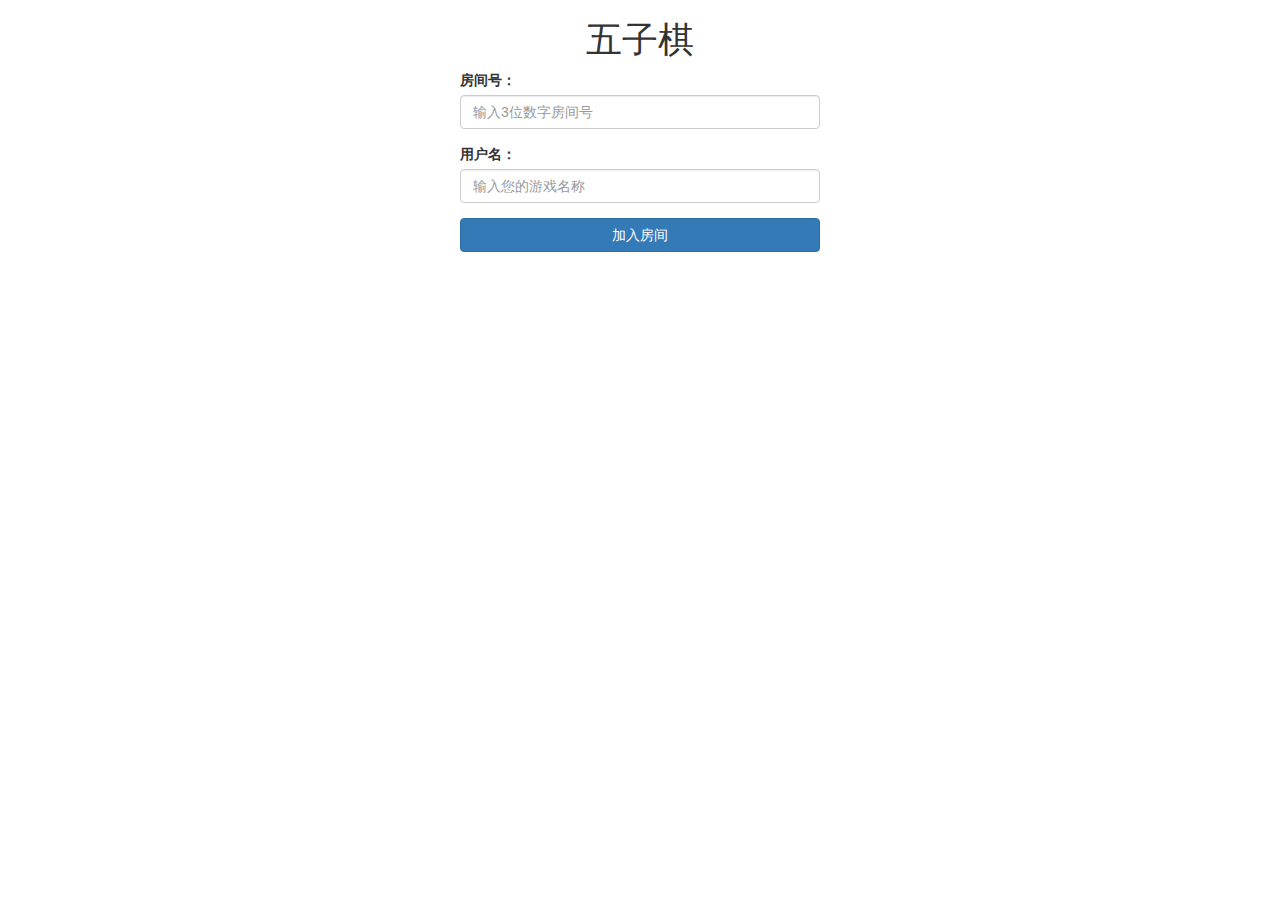
<file: src/main/resources/static/vs/html/five_in_a_row_15.html>
<!DOCTYPE html>
<html>
	<head>
		<meta charset="utf-8" />
		<title></title>
		<script src="../../jquery/jquery-3.4.0.min.js" type="text/javascript" charset="utf-8"></script>
		<script src="../../bootstrap/js/bootstrap.min.js" type="text/javascript" charset="utf-8"></script>
		<script src="../js/path.js" type="text/javascript" charset="utf-8"></script>
		<script src="../js/vs.js" type="text/javascript" charset="utf-8"></script>
		<link rel="stylesheet" type="text/css" href="../../bootstrap/css/bootstrap.min.css" />
		<link rel="stylesheet" type="text/css" href="../css/vs.css" />
	</head>
	<body>
		<div id="join_div" class="container">
			<div class="row clearfix">
				<div class="col-md-4 col-md-offset-4 column" align="center">
					<h1>五子棋</h1>
				</div>
				<div class="col-md-4 col-md-offset-4 column">
					<div class="form-group">
						<label for="room_name">房间号：</label>
						<input type="number" class="form-control" id="room_name" maxlength="3" placeholder="输入3位数字房间号" />
					</div>
					<div class="form-group">
						<label for="user_name">用户名：</label>
						<input type="text" class="form-control" id="user_name" maxlength="8" placeholder="输入您的游戏名称" />
					</div>
					<button type="button" class="btn btn-primary btn-default btn-block" id="join_room">加入房间</button>
					<input type="text" id="user_type"value="" maxlength="1" style="display: none" />
				</div>
			</div>
		</div>
		<div id="chess_div" class="container" style="display: none;">
			<div class="row clearfix">
				<div class="col-md-12 column" align="center">
					<h2 id="room_name_joined"></h2>
					<div class="col-md-4 col-md-offset-4 column">
						<button type="button" class="btn btn-danger btn-default btn-block" id="leave_room" style="display: none">离开房间</button>
					</div>
				</div>
				<div class="col-md-2 column" align="center">
					<h2>【黑方】</h2>
					<h2 id="user_name_black"></h2>
					<h2 id="user_thinking_black" class="thinking-p">Thinking...</h2>
				</div>
				<div class="col-md-8 column" align="center">
					<button type="button" class="btn btn-primary btn-default btn-block" id="chess_waiting">等待中···</button>
					<button type="button" class="btn btn-primary btn-default btn-block" id="chess_start" style="display: none"></button>
					<table id="chess_table" border="0" class="background-img-chess" style="display: none">
						<tr>
							<th align="center" class="chess-click-th" id="A1">
								<div />
							</th>
							<th align="center" class="chess-click-th" id="B1">
								<div />
							</th>
							<th align="center" class="chess-click-th" id="C1">
								<div />
							</th>
							<th align="center" class="chess-click-th" id="D1">
								<div />
							</th>
							<th align="center" class="chess-click-th" id="E1">
								<div />
							</th>
							<th align="center" class="chess-click-th" id="F1">
								<div />
							</th>
							<th align="center" class="chess-click-th" id="G1">
								<div />
							</th>
							<th align="center" class="chess-click-th" id="H1">
								<div />
							</th>
							<th align="center" class="chess-click-th" id="I1">
								<div />
							</th>
							<th align="center" class="chess-click-th" id="J1">
								<div />
							</th>
							<th align="center" class="chess-click-th" id="K1">
								<div />
							</th>
							<th align="center" class="chess-click-th" id="L1">
								<div />
							</th>
							<th align="center" class="chess-click-th" id="M1">
								<div />
							</th>
							<th align="center" class="chess-click-th" id="N1">
								<div />
							</th>
							<th align="center" class="chess-click-th" id="O1">
								<div />
							</th>
						</tr>
						<tr>
							<th align="center" class="chess-click-th" id="A2">
								<div />
							</th>
							<th align="center" class="chess-click-th" id="B2">
								<div />
							</th>
							<th align="center" class="chess-click-th" id="C2">
								<div />
							</th>
							<th align="center" class="chess-click-th" id="D2">
								<div />
							</th>
							<th align="center" class="chess-click-th" id="E2">
								<div />
							</th>
							<th align="center" class="chess-click-th" id="F2">
								<div />
							</th>
							<th align="center" class="chess-click-th" id="G2">
								<div />
							</th>
							<th align="center" class="chess-click-th" id="H2">
								<div />
							</th>
							<th align="center" class="chess-click-th" id="I2">
								<div />
							</th>
							<th align="center" class="chess-click-th" id="J2">
								<div />
							</th>
							<th align="center" class="chess-click-th" id="K2">
								<div />
							</th>
							<th align="center" class="chess-click-th" id="L2">
								<div />
							</th>
							<th align="center" class="chess-click-th" id="M2">
								<div />
							</th>
							<th align="center" class="chess-click-th" id="N2">
								<div />
							</th>
							<th align="center" class="chess-click-th" id="O2">
								<div />
							</th>
						</tr>
						<tr>
							<th align="center" class="chess-click-th" id="A3">
								<div />
							</th>
							<th align="center" class="chess-click-th" id="B3">
								<div />
							</th>
							<th align="center" class="chess-click-th" id="C3">
								<div />
							</th>
							<th align="center" class="chess-click-th" id="D3">
								<div />
							</th>
							<th align="center" class="chess-click-th" id="E3">
								<div />
							</th>
							<th align="center" class="chess-click-th" id="F3">
								<div />
							</th>
							<th align="center" class="chess-click-th" id="G3">
								<div />
							</th>
							<th align="center" class="chess-click-th" id="H3">
								<div />
							</th>
							<th align="center" class="chess-click-th" id="I3">
								<div />
							</th>
							<th align="center" class="chess-click-th" id="J3">
								<div />
							</th>
							<th align="center" class="chess-click-th" id="K3">
								<div />
							</th>
							<th align="center" class="chess-click-th" id="L3">
								<div />
							</th>
							<th align="center" class="chess-click-th" id="M3">
								<div />
							</th>
							<th align="center" class="chess-click-th" id="N3">
								<div />
							</th>
							<th align="center" class="chess-click-th" id="O3">
								<div />
							</th>
						</tr>
						<tr>
							<th align="center" class="chess-click-th" id="A4">
								<div />
							</th>
							<th align="center" class="chess-click-th" id="B4">
								<div />
							</th>
							<th align="center" class="chess-click-th" id="C4">
								<div />
							</th>
							<th align="center" class="chess-click-th" id="D4">
								<div />
							</th>
							<th align="center" class="chess-click-th" id="E4">
								<div />
							</th>
							<th align="center" class="chess-click-th" id="F4">
								<div />
							</th>
							<th align="center" class="chess-click-th" id="G4">
								<div />
							</th>
							<th align="center" class="chess-click-th" id="H4">
								<div />
							</th>
							<th align="center" class="chess-click-th" id="I4">
								<div />
							</th>
							<th align="center" class="chess-click-th" id="J4">
								<div />
							</th>
							<th align="center" class="chess-click-th" id="K4">
								<div />
							</th>
							<th align="center" class="chess-click-th" id="L4">
								<div />
							</th>
							<th align="center" class="chess-click-th" id="M4">
								<div />
							</th>
							<th align="center" class="chess-click-th" id="N4">
								<div />
							</th>
							<th align="center" class="chess-click-th" id="O4">
								<div />
							</th>
						</tr>
						<tr>
							<th align="center" class="chess-click-th" id="A5">
								<div />
							</th>
							<th align="center" class="chess-click-th" id="B5">
								<div />
							</th>
							<th align="center" class="chess-click-th" id="C5">
								<div />
							</th>
							<th align="center" class="chess-click-th" id="D5">
								<div />
							</th>
							<th align="center" class="chess-click-th" id="E5">
								<div />
							</th>
							<th align="center" class="chess-click-th" id="F5">
								<div />
							</th>
							<th align="center" class="chess-click-th" id="G5">
								<div />
							</th>
							<th align="center" class="chess-click-th" id="H5">
								<div />
							</th>
							<th align="center" class="chess-click-th" id="I5">
								<div />
							</th>
							<th align="center" class="chess-click-th" id="J5">
								<div />
							</th>
							<th align="center" class="chess-click-th" id="K5">
								<div />
							</th>
							<th align="center" class="chess-click-th" id="L5">
								<div />
							</th>
							<th align="center" class="chess-click-th" id="M5">
								<div />
							</th>
							<th align="center" class="chess-click-th" id="N5">
								<div />
							</th>
							<th align="center" class="chess-click-th" id="O5">
								<div />
							</th>
						</tr>
						<tr>
							<th align="center" class="chess-click-th" id="A6">
								<div />
							</th>
							<th align="center" class="chess-click-th" id="B6">
								<div />
							</th>
							<th align="center" class="chess-click-th" id="C6">
								<div />
							</th>
							<th align="center" class="chess-click-th" id="D6">
								<div />
							</th>
							<th align="center" class="chess-click-th" id="E6">
								<div />
							</th>
							<th align="center" class="chess-click-th" id="F6">
								<div />
							</th>
							<th align="center" class="chess-click-th" id="G6">
								<div />
							</th>
							<th align="center" class="chess-click-th" id="H6">
								<div />
							</th>
							<th align="center" class="chess-click-th" id="I6">
								<div />
							</th>
							<th align="center" class="chess-click-th" id="J6">
								<div />
							</th>
							<th align="center" class="chess-click-th" id="K6">
								<div />
							</th>
							<th align="center" class="chess-click-th" id="L6">
								<div />
							</th>
							<th align="center" class="chess-click-th" id="M6">
								<div />
							</th>
							<th align="center" class="chess-click-th" id="N6">
								<div />
							</th>
							<th align="center" class="chess-click-th" id="O6">
								<div />
							</th>
						</tr>
						<tr>
							<th align="center" class="chess-click-th" id="A7">
								<div />
							</th>
							<th align="center" class="chess-click-th" id="B7">
								<div />
							</th>
							<th align="center" class="chess-click-th" id="C7">
								<div />
							</th>
							<th align="center" class="chess-click-th" id="D7">
								<div />
							</th>
							<th align="center" class="chess-click-th" id="E7">
								<div />
							</th>
							<th align="center" class="chess-click-th" id="F7">
								<div />
							</th>
							<th align="center" class="chess-click-th" id="G7">
								<div />
							</th>
							<th align="center" class="chess-click-th" id="H7">
								<div />
							</th>
							<th align="center" class="chess-click-th" id="I7">
								<div />
							</th>
							<th align="center" class="chess-click-th" id="J7">
								<div />
							</th>
							<th align="center" class="chess-click-th" id="K7">
								<div />
							</th>
							<th align="center" class="chess-click-th" id="L7">
								<div />
							</th>
							<th align="center" class="chess-click-th" id="M7">
								<div />
							</th>
							<th align="center" class="chess-click-th" id="N7">
								<div />
							</th>
							<th align="center" class="chess-click-th" id="O7">
								<div />
							</th>
						</tr>
						<tr>
							<th align="center" class="chess-click-th" id="A8">
								<div />
							</th>
							<th align="center" class="chess-click-th" id="B8">
								<div />
							</th>
							<th align="center" class="chess-click-th" id="C8">
								<div />
							</th>
							<th align="center" class="chess-click-th" id="D8">
								<div />
							</th>
							<th align="center" class="chess-click-th" id="E8">
								<div />
							</th>
							<th align="center" class="chess-click-th" id="F8">
								<div />
							</th>
							<th align="center" class="chess-click-th" id="G8">
								<div />
							</th>
							<th align="center" class="chess-click-th" id="H8">
								<div />
							</th>
							<th align="center" class="chess-click-th" id="I8">
								<div />
							</th>
							<th align="center" class="chess-click-th" id="J8">
								<div />
							</th>
							<th align="center" class="chess-click-th" id="K8">
								<div />
							</th>
							<th align="center" class="chess-click-th" id="L8">
								<div />
							</th>
							<th align="center" class="chess-click-th" id="M8">
								<div />
							</th>
							<th align="center" class="chess-click-th" id="N8">
								<div />
							</th>
							<th align="center" class="chess-click-th" id="O8">
								<div />
							</th>
						</tr>
						<tr>
							<th align="center" class="chess-click-th" id="A9">
								<div />
							</th>
							<th align="center" class="chess-click-th" id="B9">
								<div />
							</th>
							<th align="center" class="chess-click-th" id="C9">
								<div />
							</th>
							<th align="center" class="chess-click-th" id="D9">
								<div />
							</th>
							<th align="center" class="chess-click-th" id="E9">
								<div />
							</th>
							<th align="center" class="chess-click-th" id="F9">
								<div />
							</th>
							<th align="center" class="chess-click-th" id="G9">
								<div />
							</th>
							<th align="center" class="chess-click-th" id="H9">
								<div />
							</th>
							<th align="center" class="chess-click-th" id="I9">
								<div />
							</th>
							<th align="center" class="chess-click-th" id="J9">
								<div />
							</th>
							<th align="center" class="chess-click-th" id="K9">
								<div />
							</th>
							<th align="center" class="chess-click-th" id="L9">
								<div />
							</th>
							<th align="center" class="chess-click-th" id="M9">
								<div />
							</th>
							<th align="center" class="chess-click-th" id="N9">
								<div />
							</th>
							<th align="center" class="chess-click-th" id="O9">
								<div />
							</th>
						</tr>
						<tr>
							<th align="center" class="chess-click-th" id="A10">
								<div />
							</th>
							<th align="center" class="chess-click-th" id="B10">
								<div />
							</th>
							<th align="center" class="chess-click-th" id="C10">
								<div />
							</th>
							<th align="center" class="chess-click-th" id="D10">
								<div />
							</th>
							<th align="center" class="chess-click-th" id="E10">
								<div />
							</th>
							<th align="center" class="chess-click-th" id="F10">
								<div />
							</th>
							<th align="center" class="chess-click-th" id="G10">
								<div />
							</th>
							<th align="center" class="chess-click-th" id="H10">
								<div />
							</th>
							<th align="center" class="chess-click-th" id="I10">
								<div />
							</th>
							<th align="center" class="chess-click-th" id="J10">
								<div />
							</th>
							<th align="center" class="chess-click-th" id="K10">
								<div />
							</th>
							<th align="center" class="chess-click-th" id="L10">
								<div />
							</th>
							<th align="center" class="chess-click-th" id="M10">
								<div />
							</th>
							<th align="center" class="chess-click-th" id="N10">
								<div />
							</th>
							<th align="center" class="chess-click-th" id="O10">
								<div />
							</th>
						</tr>
						<tr>
							<th align="center" class="chess-click-th" id="A11">
								<div />
							</th>
							<th align="center" class="chess-click-th" id="B11">
								<div />
							</th>
							<th align="center" class="chess-click-th" id="C11">
								<div />
							</th>
							<th align="center" class="chess-click-th" id="D11">
								<div />
							</th>
							<th align="center" class="chess-click-th" id="E11">
								<div />
							</th>
							<th align="center" class="chess-click-th" id="F11">
								<div />
							</th>
							<th align="center" class="chess-click-th" id="G11">
								<div />
							</th>
							<th align="center" class="chess-click-th" id="H11">
								<div />
							</th>
							<th align="center" class="chess-click-th" id="I11">
								<div />
							</th>
							<th align="center" class="chess-click-th" id="J11">
								<div />
							</th>
							<th align="center" class="chess-click-th" id="K11">
								<div />
							</th>
							<th align="center" class="chess-click-th" id="L11">
								<div />
							</th>
							<th align="center" class="chess-click-th" id="M11">
								<div />
							</th>
							<th align="center" class="chess-click-th" id="N11">
								<div />
							</th>
							<th align="center" class="chess-click-th" id="O11">
								<div />
							</th>
						</tr>
						<tr>
							<th align="center" class="chess-click-th" id="A12">
								<div />
							</th>
							<th align="center" class="chess-click-th" id="B12">
								<div />
							</th>
							<th align="center" class="chess-click-th" id="C12">
								<div />
							</th>
							<th align="center" class="chess-click-th" id="D12">
								<div />
							</th>
							<th align="center" class="chess-click-th" id="E12">
								<div />
							</th>
							<th align="center" class="chess-click-th" id="F12">
								<div />
							</th>
							<th align="center" class="chess-click-th" id="G12">
								<div />
							</th>
							<th align="center" class="chess-click-th" id="H12">
								<div />
							</th>
							<th align="center" class="chess-click-th" id="I12">
								<div />
							</th>
							<th align="center" class="chess-click-th" id="J12">
								<div />
							</th>
							<th align="center" class="chess-click-th" id="K12">
								<div />
							</th>
							<th align="center" class="chess-click-th" id="L12">
								<div />
							</th>
							<th align="center" class="chess-click-th" id="M12">
								<div />
							</th>
							<th align="center" class="chess-click-th" id="N12">
								<div />
							</th>
							<th align="center" class="chess-click-th" id="O12">
								<div />
							</th>
						</tr>
						<tr>
							<th align="center" class="chess-click-th" id="A13">
								<div />
							</th>
							<th align="center" class="chess-click-th" id="B13">
								<div />
							</th>
							<th align="center" class="chess-click-th" id="C13">
								<div />
							</th>
							<th align="center" class="chess-click-th" id="D13">
								<div />
							</th>
							<th align="center" class="chess-click-th" id="E13">
								<div />
							</th>
							<th align="center" class="chess-click-th" id="F13">
								<div />
							</th>
							<th align="center" class="chess-click-th" id="G13">
								<div />
							</th>
							<th align="center" class="chess-click-th" id="H13">
								<div />
							</th>
							<th align="center" class="chess-click-th" id="I13">
								<div />
							</th>
							<th align="center" class="chess-click-th" id="J13">
								<div />
							</th>
							<th align="center" class="chess-click-th" id="K13">
								<div />
							</th>
							<th align="center" class="chess-click-th" id="L13">
								<div />
							</th>
							<th align="center" class="chess-click-th" id="M13">
								<div />
							</th>
							<th align="center" class="chess-click-th" id="N13">
								<div />
							</th>
							<th align="center" class="chess-click-th" id="O13">
								<div />
							</th>
						</tr>
						<tr>
							<th align="center" class="chess-click-th" id="A14">
								<div />
							</th>
							<th align="center" class="chess-click-th" id="B14">
								<div />
							</th>
							<th align="center" class="chess-click-th" id="C14">
								<div />
							</th>
							<th align="center" class="chess-click-th" id="D14">
								<div />
							</th>
							<th align="center" class="chess-click-th" id="E14">
								<div />
							</th>
							<th align="center" class="chess-click-th" id="F14">
								<div />
							</th>
							<th align="center" class="chess-click-th" id="G14">
								<div />
							</th>
							<th align="center" class="chess-click-th" id="H14">
								<div />
							</th>
							<th align="center" class="chess-click-th" id="I14">
								<div />
							</th>
							<th align="center" class="chess-click-th" id="J14">
								<div />
							</th>
							<th align="center" class="chess-click-th" id="K14">
								<div />
							</th>
							<th align="center" class="chess-click-th" id="L14">
								<div />
							</th>
							<th align="center" class="chess-click-th" id="M14">
								<div />
							</th>
							<th align="center" class="chess-click-th" id="N14">
								<div />
							</th>
							<th align="center" class="chess-click-th" id="O14">
								<div />
							</th>
						</tr>
						<tr>
							<th align="center" class="chess-click-th" id="A15">
								<div />
							</th>
							<th align="center" class="chess-click-th" id="B15">
								<div />
							</th>
							<th align="center" class="chess-click-th" id="C15">
								<div />
							</th>
							<th align="center" class="chess-click-th" id="D15">
								<div />
							</th>
							<th align="center" class="chess-click-th" id="E15">
								<div />
							</th>
							<th align="center" class="chess-click-th" id="F15">
								<div />
							</th>
							<th align="center" class="chess-click-th" id="G15">
								<div />
							</th>
							<th align="center" class="chess-click-th" id="H15">
								<div />
							</th>
							<th align="center" class="chess-click-th" id="I15">
								<div />
							</th>
							<th align="center" class="chess-click-th" id="J15">
								<div />
							</th>
							<th align="center" class="chess-click-th" id="K15">
								<div />
							</th>
							<th align="center" class="chess-click-th" id="L15">
								<div />
							</th>
							<th align="center" class="chess-click-th" id="M15">
								<div />
							</th>
							<th align="center" class="chess-click-th" id="N15">
								<div />
							</th>
							<th align="center" class="chess-click-th" id="O15">
								<div />
							</th>
						</tr>
					</table>
				</div>
				<div class="col-md-2 column" align="center">
					<h2>【白方】</h2>
					<h2 id="user_name_white"></h2>
					<h2 id="user_thinking_white" class="thinking-p">Thinking...</h2>
				</div>
			</div>
		</div>
	</body>
</html>
</file>
<file: src/main/resources/static/vs/css/vs.css>
table {
    table-layout: fixed;
    word-break: break-all;
}

.background-img-chess {
    background: url(../img/five_in_a_row_15.png) no-repeat;
    background-size: 100% 100%;
    width: 540px;
    height: 540px;
    text-align: center;
}

.chess-click-th {
    width: 36px;
    height: 36px;
}

.chess-white-point {
    background-color: white;
    width: 32px;
    height: 32px;
    border-radius: 16px;
    text-align: center;
    color: black;
    line-height: 32px;
}

.chess-black-point {
    background-color: black;
    width: 32px;
    height: 32px;
    border-radius: 16px;
    text-align: center;
    color: white;
    line-height: 32px;
}
.self-name-color {
    color: orangered;
}
.thinking-p {
    color: gold;
    display: none;
}
</file>
